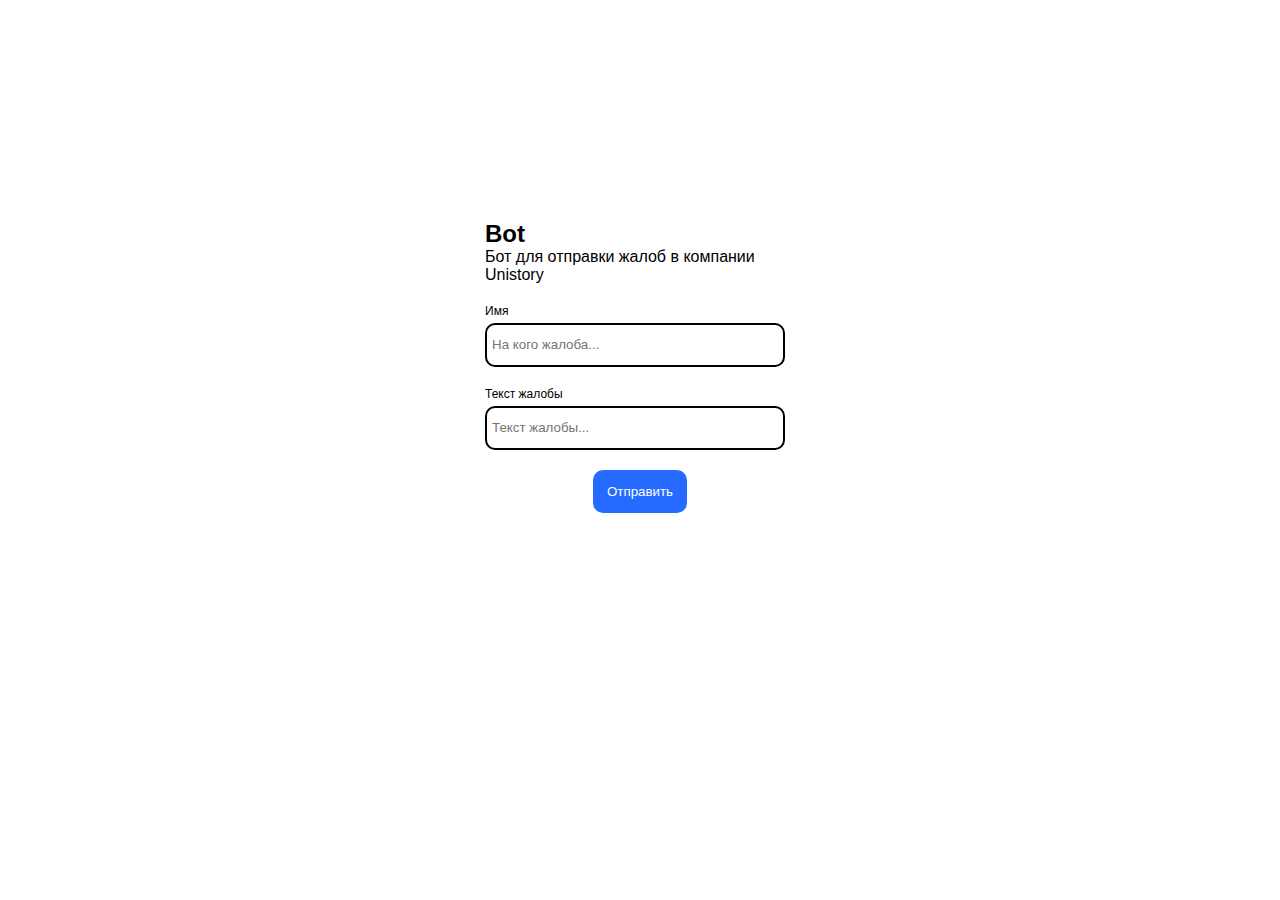
<file: index.html>
<!DOCTYPE html>
<html lang="en">
<head>
    <meta charset="UTF-8">
    <meta http-equiv="X-UA-Compatible" content="IE=edge">
    <meta name="viewport" content="width=device-width, initial-scale=1.0">
    <title>BOOt</title>
    <link rel="stylesheet" href="./style/style.css">
</head>
<body>
        <form class="form" onsubmit="sendEmailTelegram(event)">
            <h2 class="title">Bot</h2>
            <p class="subtitle">Бот для отправки жалоб в компании Unistory</p>
            <div class="form__group">
                <label for="name">Имя</label>
                <input placeholder="На кого жалоба..." type="text" name="name" autocomplete="off" maxlength="50" required>

                <label for="txt">Текст жалобы</label>
                <input placeholder="Текст жалобы..." type="text" name="txt" autocomplete="off" maxlength="250" required>
            </div>
            <div class="form__submit-block">
                <div class="form__submit-button">
                    <button type="submit">Отправить</button>
                </div>
            </div>
            <div class="form__send-result"></div>
        </form>
    <script src="./js/index.js"></script>
</body>
</html>
</file>
<file: style/style.css>
*{
   padding: 0;
   margin: 0;
   box-sizing: border-box;
}

html, body {
   height: 100%;
   width: 100%;
}

body {
   display: flex;
   flex-direction: column;
}

.form {
   max-width: 350px;
   margin: 200px auto 0;
   padding: 20px;
   font-family: 'Oswald', sans-serif;
}

.form__stripes-block {
   position: relative;
   padding: 10px 10px 15px;
   margin-bottom: 20px;
}

.form h3 {
   padding: 7px;
   margin-bottom: 20px;
   text-align: center;
   line-height: 1;
   text-transform: uppercase;
   color: #FAAB1B;
   background: #291810;
}

.form__group input, .form__group label, .form__group textarea {
   display: block;
   width: 300px;
}

.form__group input {
   padding: 5px;
   line-height: 30px;
   border: 2px solid black;
   border-radius: 10px;
   margin-bottom: 10px;
}

.form__group label {
   margin: 20px 5px 5px 0;
   font-size: 12px;
}

.form__submit-block {
   padding: 10px 20px 20px;
   text-align: center;
   cursor: pointer;
}

.form__submit-button {
   display: inline-block;
   padding: 10px;
   background: #256bff;
   border-radius: 10px;
   transition: 1s;
}

.form__submit-button:hover {
   scale: 1.1;
}

.form__submit-button button {
   padding: 4px;
   border-width: 0;
   background: #256bff;
   cursor: pointer;
   color: white;
}

.form__send-result{
   padding: 10px 10px 0 10px;
   text-align: center;
   font-size: 12px;
   color: green;
}

footer a {
   color: #FAAB1B;
}
</file>
